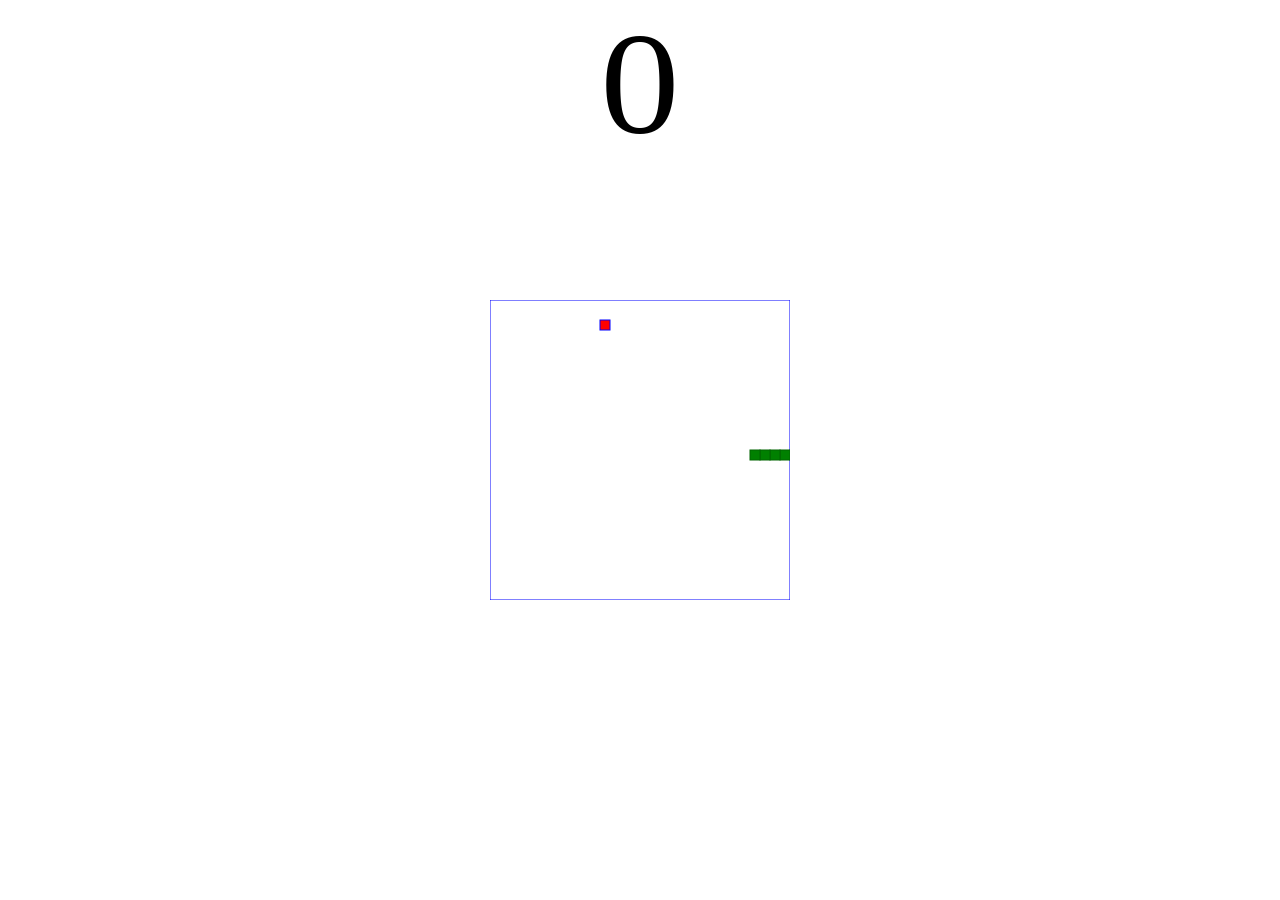
<file: index.html>
<!DOCTYPE html>
<html>
  <head>
    <link rel="stylesheet" href="snake.css" />
    <title>snake.io</title>
  </head>
  <body>
    <div id="score">0</div>
    <canvas id="gameCanvas" width="300" height="300"></canvas>
  </body>
  <script>
    const gameSpeed = 100,
      canvasBorderColor = "blue",
      canvasBorderStroke = 2,
      canvasBackgroundColor = "white",
      snakeColor = "green",
      snakeBorderColor = "darkgreen",
      foodColor = "red",
      foodBorderColor = "dark red";

    let snake = [
      { x: 150, y: 150 },
      { x: 140, y: 150 },
      { x: 130, y: 150 },
      { x: 120, y: 150 },
      { x: 110, y: 150 },
    ];

    let score = 0,
      changingDirection = false,
      foodX,
      foodY,
      dx = 10,
      dy = 0;

    const gameCanvas = document.getElementById("gameCanvas"),
      ctx = gameCanvas.getContext("2d");

    main();
    createFood();
    document.addEventListener("keydown", changeDirection);

    function main() {
      if (gameEnd()) return;
      setTimeout(function onTick() {
        changingDirection = false;
        clearCanvas();
        drawFood();
        advanceSnake();
        drawSnake();
        main();
      }, gameSpeed);
    }

    function clearCanvas() {
      ctx.fillStyle = canvasBackgroundColor;
      ctx.strokeStyle = canvasBorderColor;
      ctx.fillRect(0, 0, gameCanvas.width, gameCanvas.height);
      ctx.strokeRect(0, 0, gameCanvas.width, gameCanvas.height);
    }

    function drawFood() {
      ctx.fillStyle = foodColor;
      ctx.strokeStyle = foodBorderColor;
      ctx.fillRect(foodX, foodY, 10, 10);
      ctx.strokeRect(foodX, foodY, 10, 10);
    }

    function advanceSnake() {
      const head = { x: snake[0].x + dx, y: snake[0].y + dy };
      snake.unshift(head);
      const eatenFood = snake[0].x === foodX && snake[0].y === foodY;
      if (eatenFood) {
        score += 10;
        document.getElementById("score").innerHTML = score;
        createFood();
      } else snake.pop();
    }

    function gameEnd() {
      for (let i = 4; i < snake.length; ++i) {
        if (snake[i].x === snake[0].x && snake[i].y === snake[0].y) return true;
      }
      const hitLeftWall = snake[0].x < 0,
        hitRightWall = snake[0].x > gameCanvas.width - 10,
        hitTopWall = snake[0].y < 0,
        hitBottomWall = snake[0].y > gameCanvas.height - 10;

      return hitLeftWall || hitRightWall || hitTopWall || hitBottomWall;
    }

    function randomTen(min, max) {
      return Math.round((Math.random() * (max - min) + min) / 10) * 10;
    }

    function createFood() {
      foodX = randomTen(0, gameCanvas.width - 10);
      foodY = randomTen(0, gameCanvas.height - 10);

      snake.forEach(function isFoodOnSnake(part) {
        const foodOnSnake = part.x == foodX && part.y == foodY;
        if (foodOnSnake) createFood();
      });
    }

    function drawSnake() {
      snake.forEach(drawSnakePart);
    }

    function drawSnakePart(snakePart) {
      ctx.fillStyle = snakeColor;
      ctx.strokeStyle = snakeBorderColor;
      ctx.fillRect(snakePart.x, snakePart.y, 10, 10);
      ctx.strokeRect(snakePart.x, snakePart.y, 10, 10);
    }

    function changeDirection(event) {
      const leftKey = 37,
        rightKey = 39,
        upKey = 38,
        downKey = 40;

      if (changingDirection) return;

      changingDirection = true;
      const keyPressed = event.keyCode;
      const goingUp = dy === -10,
        goingDown = dy === 10,
        goingRight = dx === 10,
        goingLeft = dx === -10;

      if (keyPressed === leftKey && !goingRight) {
        dx = -10;
        dy = 0;
      }
      if (keyPressed === upKey && !goingDown) {
        dx = 0;
        dy = -10;
      }
      if (keyPressed === rightKey && !goingLeft) {
        dx = 10;
        dy = 0;
      }
      if (keyPressed === downKey && !goingUp) {
        dx = 0;
        dy = 10;
      }
    }
  </script>
</html>
</file>
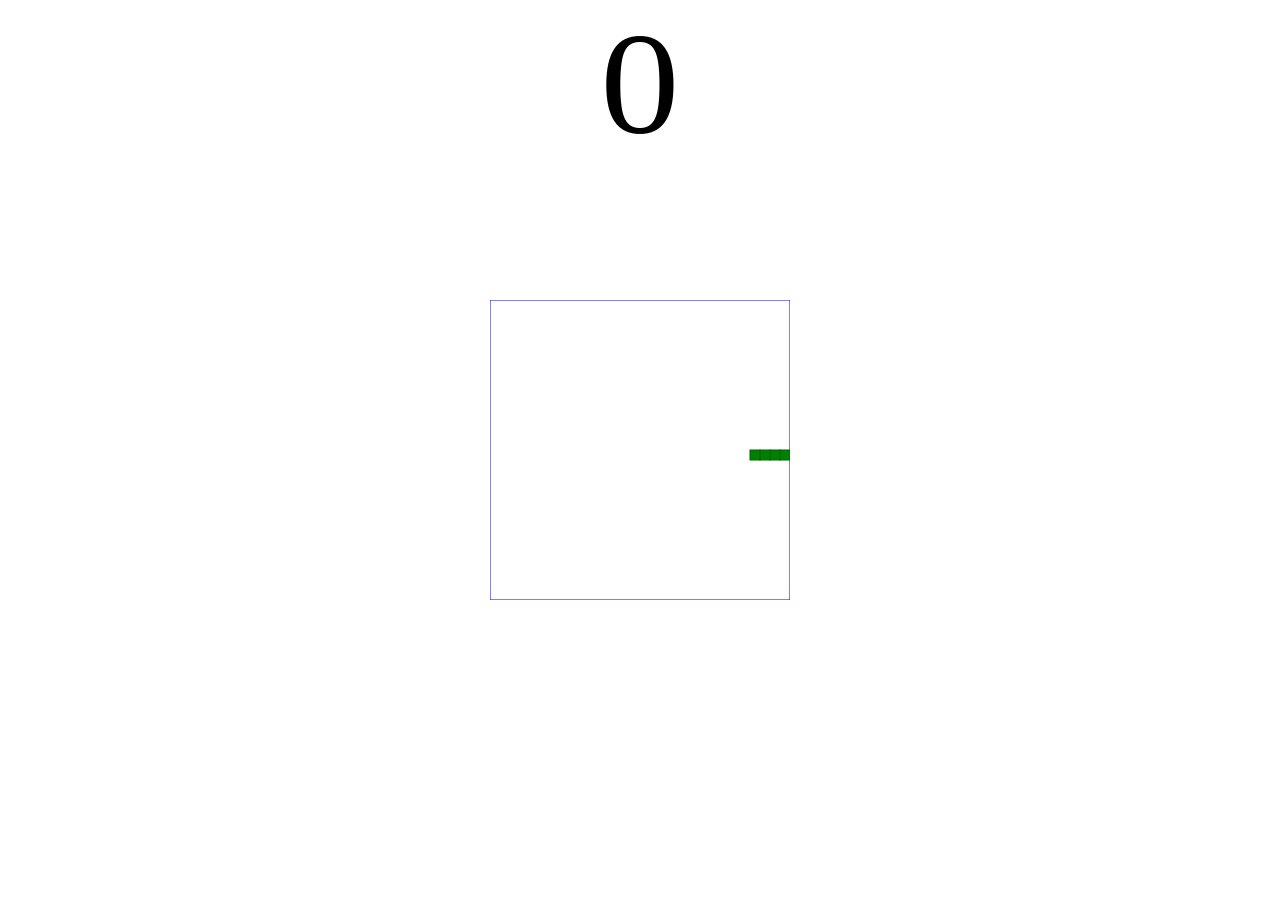
<file: snake.html>
<!DOCTYPE html>
<html>
  <head>
    <link rel="stylesheet" href="snake.css" />
    <title>snake.io</title>
  </head>
  <body>
    <div id="score">0</div>
    <canvas id="gameCanvas" width="300" height="300"></canvas>
  </body>
  <script>
    const gameSpeed = 100,
      canvasBorderColor = "blue",
      canvasBorderStroke = 2,
      canvasBackgroundColor = "white",
      snakeColor = "green",
      snakeBorderColor = "darkgreen",
      foodColor = "red",
      foodBorderColor = "dark red";

    let snake = [
      { x: 150, y: 150 },
      { x: 140, y: 150 },
      { x: 130, y: 150 },
      { x: 120, y: 150 },
      { x: 110, y: 150 },
    ];

    let score = 0,
      changingDirection = false,
      foodX,
      foodY,
      dx = 10,
      dy = 0;

    const gameCanvas = document.getElementById("gameCanvas"),
      ctx = gameCanvas.getContext("2d");

    main();
    createFood();
    document.addEventListener("keydown", changeDirection);

    function main() {
      if (gameEnd()) return;
      setTimeout(function onTick() {
        changingDirection = false;
        clearCanvas();
        drawFood;
        advanceSnake();
        drawSnake();
        main();
      }, gameSpeed);
    }

    function clearCanvas() {
      ctx.fillStyle = canvasBackgroundColor;
      ctx.strokeStyle = canvasBorderColor;
      ctx.fillRect(0, 0, gameCanvas.width, gameCanvas.height);
      ctx.strokeRect(0, 0, gameCanvas.width, gameCanvas.height);
    }

    function drawFood() {
      ctx.fillStyle = foodColor;
      ctx.strokeStyle = foodBorderColor;
      ctx.fillRect(foodX, foodY, 10, 10);
      ctx.strokeRect(foodX, foodY, 10, 10);
    }

    function advanceSnake() {
      const head = { x: snake[0].x + dx, y: snake[0].y + dy };
      snake.unshift(head);
      const eatenFood = snake[0].x === foodX && snake[0].y === foodY;
      if (eatenFood) {
        score += 10;
        document.getElementById("score").innerHTML = score;
        createFood();
      } else snake.pop();
    }

    function gameEnd() {
      for (let i = 4; i < snake.length; ++i) {
        if (snake[i].x === snake[0].x && snake[i].y === snake[0].y) return true;
      }
      const hitLeftWall = snake[0].x < 0,
        hitRightWall = snake[0].x > gameCanvas.width - 10,
        hitTopWall = snake[0].y < 0,
        hitBottomWall = snake[0].y > gameCanvas.height - 10;

      return hitLeftWall || hitRightWall || hitTopWall || hitBottomWall;
    }

    function randomTen(min, max) {
      return Math.round((Math.random() * (max - min) + min) / 10) * 10;
    }

    function createFood() {
      foodX = randomTen(0, gameCanvas.width - 10);
      foodY = randomTen(0, gameCanvas.height - 10);

      snake.forEach(function isFoodOnSnake(part) {
        const foodOnSnake = part.x == foodX && part.y == foodY;
        if (foodOnSnake) createFood();
      });
    }

    function drawSnake() {
      snake.forEach(drawSnakePart);
    }

    function drawSnakePart(snakePart) {
      ctx.fillStyle = snakeColor;
      ctx.strokeStyle = snakeBorderColor;
      ctx.fillRect(snakePart.x, snakePart.y, 10, 10);
      ctx.strokeRect(snakePart.x, snakePart.y, 10, 10);
    }

    function changeDirection(event) {
      const LEFT_KEY = 37,
        RIGHT_KEY = 39,
        UP_KEY = 38,
        DOWN_KEY = 40;

      if (changingDirection) return;

      changingDirection = true;
      const keyPressed = event.keyCode;
      const goingUp = dy === -10,
        goingDown = dy === 10,
        goingRight = dx === 10,
        goingLeft = dx === -10;

      if (keyPressed === LEFT_KEY && !goingRight) {
        dx = -10;
        dy = 0;
      }
      if (keyPressed === UP_KEY && !goingDown) {
        dx = 0;
        dy = -10;
      }
      if (keyPressed === RIGHT_KEY && !goingLeft) {
        dx = 10;
        dy = 0;
      }
      if (keyPressed === DOWN_KEY && !goingUp) {
        dx = 0;
        dy = 10;
      }
    }
  </script>
</html>
</file>
<file: snake.css>
@import url("https://fonts.googleapis.com/css2?family=ZCOOL+KuaiLe&family=ZCOOL+XiaoWei&display=swap");

#gameCanvas {
  position: absolute;
  top: 50%;
  left: 50%;
  transform: translate(-50%, -50%);
}

#score {
  text-align: center;
  font-size: 140px;
  font-family: "ZCOOL XiaoWei", cursive;
}
</file>
